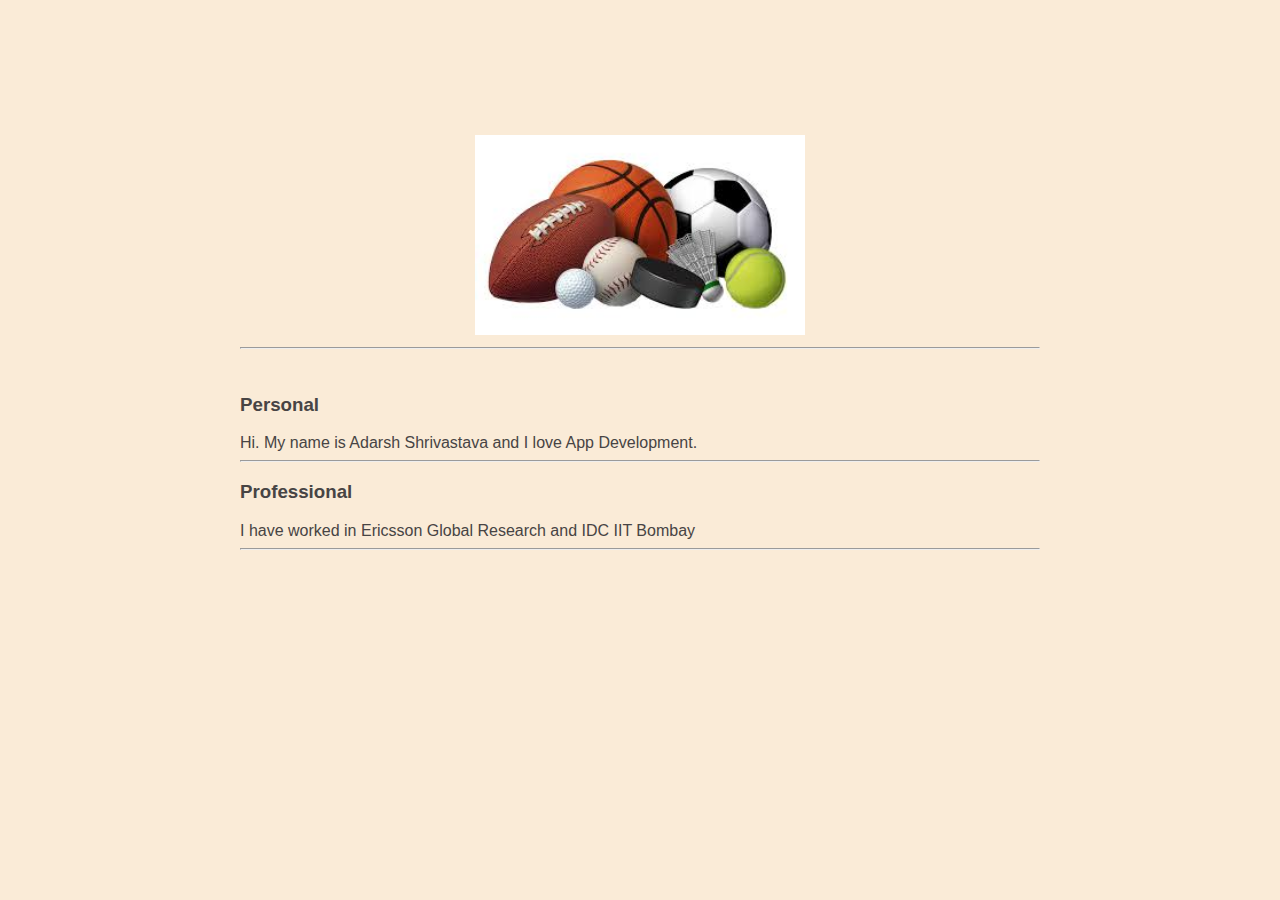
<file: ui/index.html>
<!doctype html>
<html>
    <head>
        <link href="/ui/style.css" rel="stylesheet" />
    </head>
    <body>
        <div class="container">
            <div class="center">
                <img src="/ui/Sports.jpeg" id="image-madi" class="img-medium"/>
            </div>
            <hr/>
            <br>
            <h3>
                Personal
            </h3>
            <div>
                Hi. My name is Adarsh Shrivastava and I love App Development.
            </div>
            <hr/>
            <h3>
                Professional
            </h3>
            <div>
                I have worked in Ericsson Global Research and IDC IIT Bombay
            </div>
            <hr/>
            <div class="footer">
                
            </div>
            <script type="text/javascript" src="/ui/main.js">
            </script>
        </div>
    </body>
</html>
</file>
<file: ui/style.css>
body {
    font-family: sans-serif;
    background-color: #faebd7;
    margin-top: 75px;
}

.center {
    text-align: center;
}

.text-big {
    font-size: 300%;
}

.bold {
    font-weight: bold;
}

.img-medium {
    height: 200px;
}

.container{
	max-width: 800px;
    margin: 0 auto;
    color: #474444;
    font-family : sans-serif;
    padding-top : 60px;
    padding-left : 20px;
    padding-right : 20px;
    text-align : justify;
}
</file>
